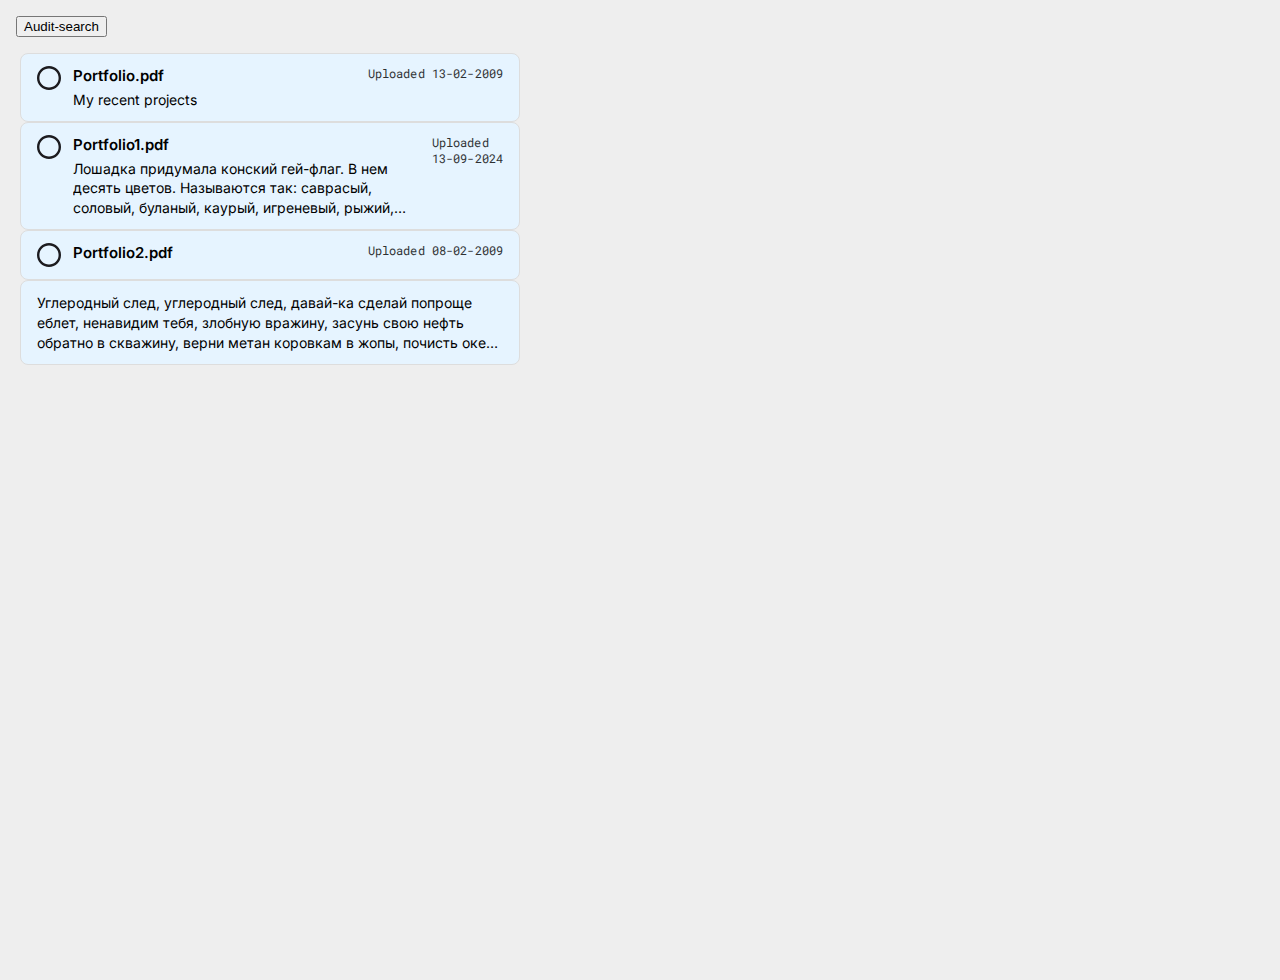
<file: index.html>
<!DOCTYPE html>
<html>
<head>
    <meta charset="utf-8">
    <meta name="viewport" content="initial-scale=1, width=device-width">

    <link rel="stylesheet" href="./sys.css" />
    <script src="./index.js"></script>

    <script src="./main.js"></script>
    <script src="./KUVIO.js"></script>
    <script src="./IPFS.js"></script>



    <!-- script type="module" src="lit/lit-core.min.js"></script -->

    <link rel="stylesheet" href="https://fonts.googleapis.com/css2?family=Inter:wght@400;500;600;700&display=swap" />
    <link rel="stylesheet" href="https://fonts.googleapis.com/css2?family=Roboto Mono:wght@400&display=swap" />

    <script type="module" src="lit/AuditPanel.js"></script>
    <script type="module" src="lit/AuditSearchPanel.js"></script>
<!--
    <script type="module" src="lit/WinUploadText.js"></script>
    <script type="module" src="lit/WinUploadFile.js"></script>
-->
    <script type="module" src="lit/WinFile.js"></script>

    <script type="module" src="lit/Evaluation.js"></script>
    <script type="module" src="lit/AuditorInfo.js"></script>
    <script type="module" src="lit/Document.js"></script>
    <script type="module" src="lit/RequestedFiles.js"></script>
    <script type="module" src="lit/OneFile.js"></script>

    <style>
    body {
	padding: 0;
	margin: 0;
	--Neutral-Black: #ccc;
	--PoleMax: 521px;
	--PoleSmall: 100%;
	--PoleLeft: 10px;
    }


.pole {
    display: flex;
    flex-direction: row; /* Горизонтальное расположение */
    align-items: flex-start; /* Выравнивание по верху */
    gap: 20px; /* Отступы между элементами */
    padding-left: 20px; /* Отступ слева */
    padding-right: 20px; /* Отступ справа */
}

.pole > * {
    max-width: 500px; /* Ограничиваем ширину элементов до 400px */
    width: 100%; /* Элементы будут растягиваться до максимально доступной ширины */
    box-sizing: border-box; /* Включаем padding и border в ширину элемента */
}


    </style>

    <script>
	GO=function(){

//      document.querySelector('#pole').innerHTML= Document_Content;

     document.querySelector('#pole').innerHTML= OneFile_Сontent;

//     document.querySelector('#pole').innerHTML= RequestedFiles_Сontent;

//	     document.querySelector('#pole').innerHTML= Audit_Content + AuditorInfo_Content; //  + RequestedFiles_Content;

	    // document.querySelector('#pole').innerHTML=Audit_Content;
	    // document.querySelector('#pole').innerHTML=Evaluation_Content;
	    // document.querySelector('#pole').innerHTML=AuditorInfo_Content;

	    // dialog("<win-upload-file name='Test task' description=\"Write a project plan for designing an initial version of a 'Heads or Tails' app in 6 weeks. Less is more – the plan should be concise, focused, and demonstrate your ability to think strategically about designing a simple yet engaging app.\"></win-upload-text>",'Upload Text');
    	    // dialog("<win-upload-text name='Test task' description=\"Write a project plan for designing an initial version of a 'Heads or Tails' app in 6 weeks. Less is more – the plan should be concise, focused, and demonstrate your ability to think strategically about designing a simple yet engaging app.\"></win-upload-text>",'Upload Text');
	    // dialog(Audit_Content,'Audit Content Example',{'background-color':'#f0f0f0'});
	};
    </script>

</head>
<body onload="GO()">
<div id='buka'></div>

<dialog>
  <button autofocus onclick="dialog.close()">Close</button>
  <p>This modal dialog has a groovy backdrop!</p>
</dialog>

<!------------------>
<div class="audit-board">

    <div style='display:flex;align-items:flex-start;justify-content:flex-start;padding: 16px;gap: 24px;'>
	<!-- button onclick="dialog(Audit_Content,'Audit Content Example',{'background-color':'#fff'})">Audit_Content</button -->
	<button onclick="dialog('<audit-search-panel></audit-search-panel>','Search panel')">Audit-search</button>
    </div>

<!--
<div class="frame-parent">
<div class="frame-group">

  <requested-files></requested-files>

-->
    <div class="pole" id='pole'></div>

</div>
<!------------------>


</body>
</html>
</file>
<file: sys.css>
/*
.legend { text-shadow: none !important; width:100% !important; margin:0 !important; padding:0 !important; }
.pop4 { padding:0 !important; margin:0 !important; }
*/




.mv,.mv0,.mv00 { transition: transform 0.2s ease-in-out; }
.mv:hover,mv0:hover,mv00:hover { transition-property: transform; transition-duration: 0.2s;
animation: none; transform: scale(1.7); cursor:pointer;}
.mv0:hover { transform: scale(1.1); }
.mv00:hover { transform: scale(1.05); }

DIALOG {
    padding: 0;
      background-color: white;
      border: unset;
      border-radius: 8px;
      box-shadow: 0 2px 10px rgba(0, 0, 0, 0.5);
      min-width: 300px;
      max-width: min(88%, 600px);
  opacity: 0;
  transform: scale(0); /* Начальный размер (из точки) *//*translateY(-50px); Начальная позиция анимации */
  transition: opacity 0.3s ease, transform 0.3s ease;
}
DIALOG:focus-visible {
  outline: none;
}

::backdrop {
  background-image: linear-gradient(
    45deg,
    magenta,
    rebeccapurple,
    dodgerblue,
    green
  );
  opacity: 0.75;
      transition: opacity 0.93s ease;
}


/* Анимация появления */
dialog.showing {
      opacity: 1;
      transform: scale(1); /* Конечная позиция анимации */
}

/* Плавное появление backdrop */
/*
dialog.showing::backdrop {
      opacity: 0.75;
}
*/

/* Анимация исчезновения */
dialog.closing {
      opacity: 0;
      transform: scale(1); /* Возвращение к начальной позиции */
}















.modal-top {
    margin-top:16px;
    width: 100%;
    border-bottom: 1px solid #d9d9d9;
    position: relative;
    EEEEEEEEEbackground-color: #fff;
    box-sizing: border-box;
    display: flex;
    flex-direction: row;
    align-items: center;
    justify-content: flex-start;
    padding: 0px 16px;
    gap: 32px;
    text-align: left;
    font-size: 16px;
    color: #000;
    font-family: Inter;
}

.modal-item {
    display: flex;
    flex-direction: row;
    align-items: flex-start;
    justify-content: flex-start;
    padding: 0 0 16px 0;
    z-index: 0;
}

.modal-close {
    EEEEEEEEEEEwidth: 38px;
    position: absolute;
    margin: 0 !important;
    top: 0;
    right: 16px;
    font-size: 14px;
    line-height: 130%;
    font-weight: 500;
    color: #356bff;
    text-align: right;
    display: inline-block;
    z-index: 1;
}





.audit-board {
    /* padding-left: var(--PoleLeft, 139px);*/
    EEEEEEEEwidth: 100%;
    background-color: #eee;
    min-height: 100vh;
    padding-bottom:80px;
    text-align: left;
    font-size: 12px;
    color: #000;
    font-family: Inter;
}

.frame-parent {
    padding-top: 14px;
    max-width: var(--PoleMax, 600px);
    EEEEEEEEEEEwidth: 100%; /*calc( var(--PoleSmall, 528px) + 32px); 560px;*/
    padding-left: 10px;
    padding-right: 10px;
    display: flex;
    flex-direction: column;
    align-items: flex-start;
    justify-content: flex-start;
    gap: 24px;
}

.kuvio-parent {
    display: flex;
    flex-direction: row;
    align-items: center;
    justify-content: flex-start;
    gap: 16px;
    font-size: 14px;
}



/************** OLD *************/
</file>
